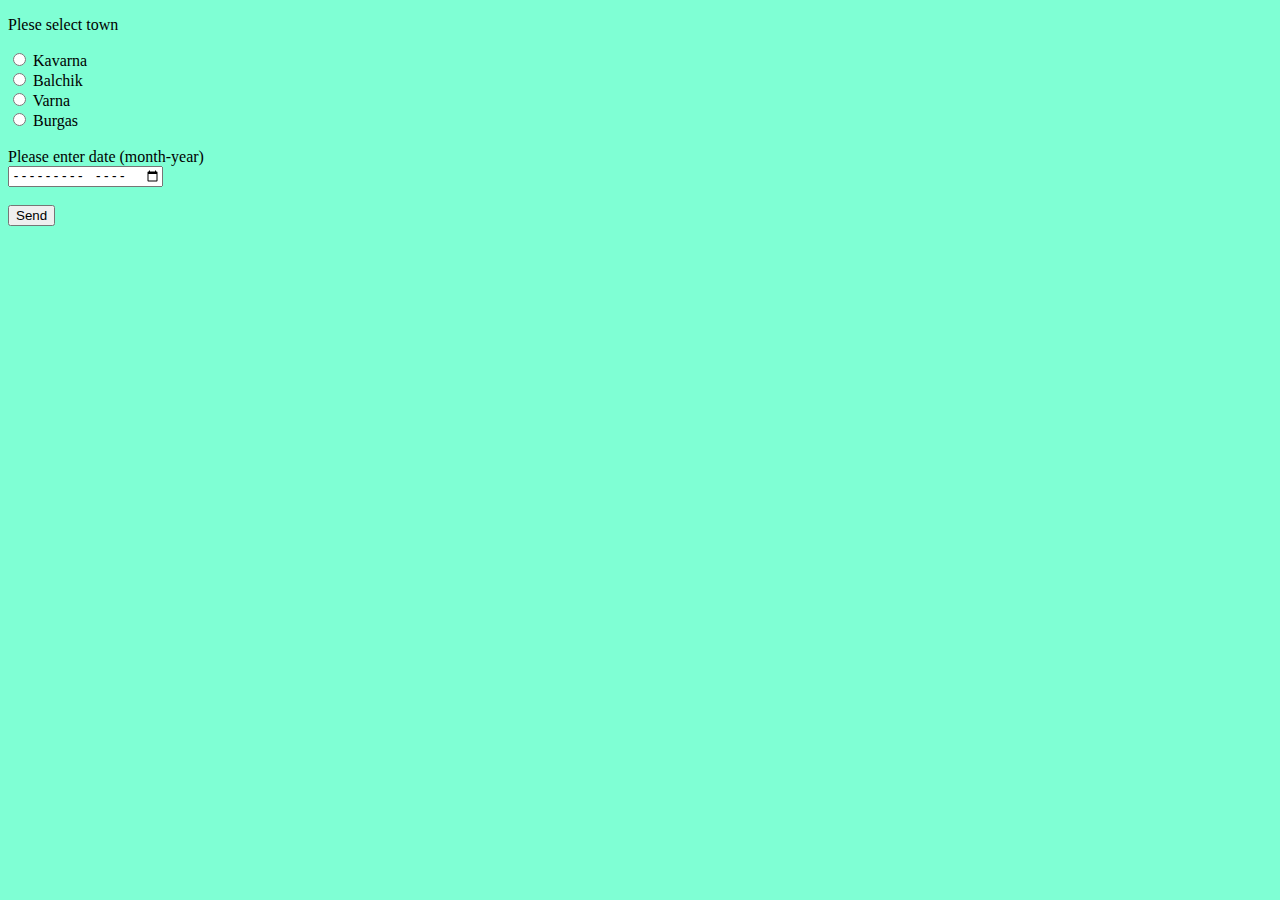
<file: src/main/java/io/github/ndimovt/water_temp_web/design/dateTown.html>
<!DOCTYPE html>
<html lang="en">
<head>
    <meta charset="UTF-8">
    <meta name="viewport" content="width=device-width, initial-scale=1.0">
    <script src='https://cdn.plot.ly/plotly-2.30.0.min.js'></script>
    <style>
        body{
            background-color: aquamarine;
        }
    </style>
    <title>DateTown</title>
</head>
<body >
<form action="" method="get" id="form">
    <p>Plese select town</p>
    <input type="radio" name="towns" id="radio-btn" value="Kavarna">
    <label for="kavarna">Kavarna</label><br>
    <input type="radio"  name="towns" id="radio-btn" value="Balchik">
    <label for="kavarna">Balchik</label><br>
    <input type="radio"  name="towns" id="radio-btn" value="Varna">
    <label for="kavarna">Varna</label><br>
    <input type="radio"  name="towns" id="radio-btn" value="Burgas">
    <label for="kavarna">Burgas</label><br><br>
    <label for="date">Please enter date (month-year)</label><br>
    <input type="month" id="date" required>
    <br><br>
    <button type="submit" onclick="getGraphData()">Send</button>
</form>

<div id='myDiv'>  </div>

<script src="script.js"></script>

</body>
</html>
<div id='myDiv'>  </div>

<script src="script.js"></script>

</body>
</html>
</file>
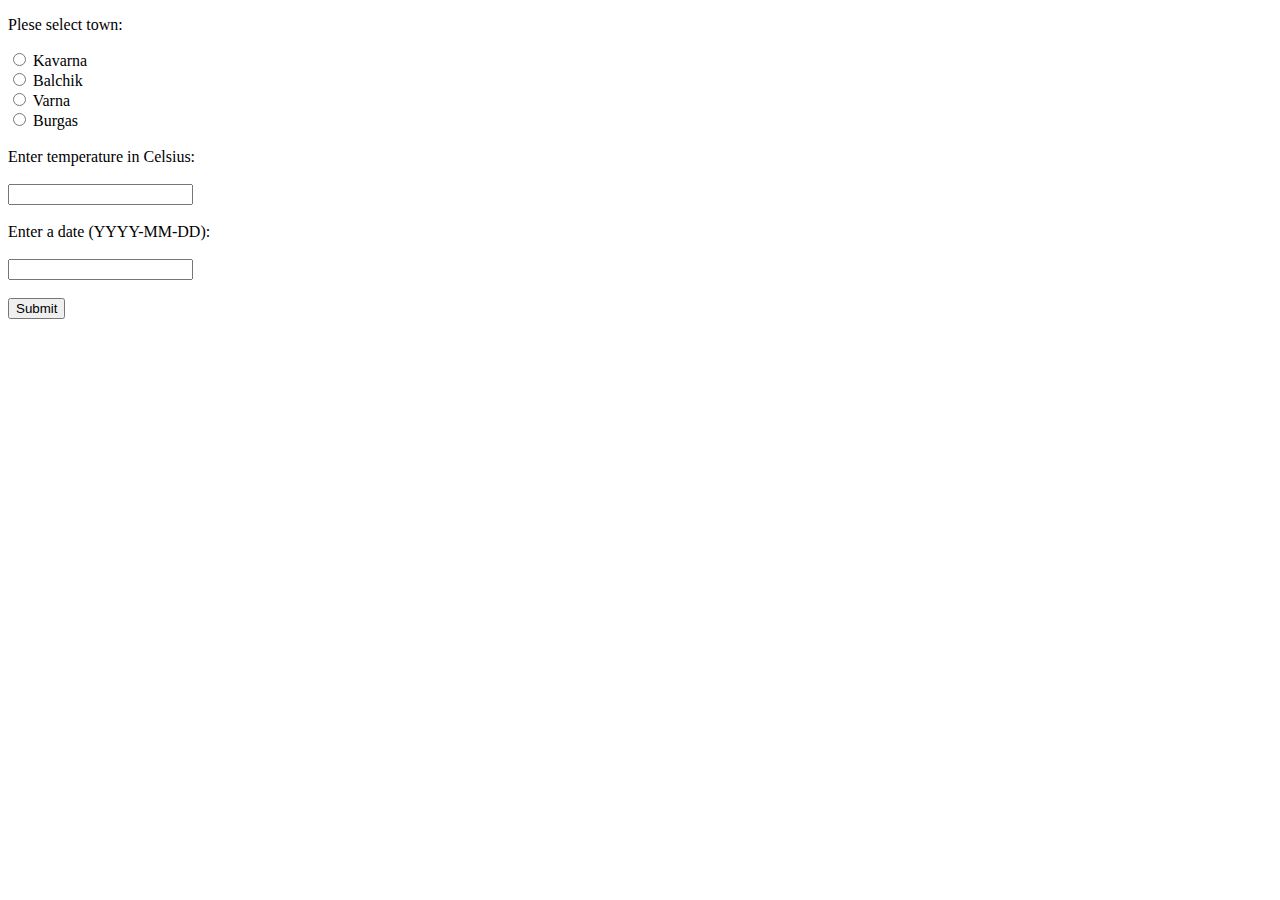
<file: src/main/java/io/github/ndimovt/water_temp_web/design/single-record.html>
<!DOCTYPE html>
<html lang="en">
<head>
    <meta charset="UTF-8">
    <meta name="viewport" content="width=device-width, initial-scale=1.0">
    <title>Insert</title>
    <style>

    </style>
</head>
<body>
<div class="main">
    <form method="post" action="" id="insertForm">
        <p>Plese select town:</p>
        <input type="radio" name="town" id="kavarna" value="Kavarna">
        <label for="kavarna">Kavarna</label><br>
        <input type="radio" name="town" id="balchik" value="Balchik">
        <label for="balchik">Balchik</label><br>
        <input type="radio" name="town" id="varna" value="Varna">
        <label for="varna">Varna</label><br>
        <input type="radio" name="town" id="burgas" value="Burgas">
        <label for="burgas">Burgas</label><br><br>
        <label for="temperature">Enter temperature in Celsius:</label><br><br>
        <input type="number" id="temperature" step="0.1" required><br><br>
        <label for="date">Enter a date (YYYY-MM-DD):</label><br><br>
        <input type="text" id="date" pattern="\d{4}-\d{2}-\d{2}" required>
        <br><br>
        <button type="submit" onclick="insertSingle()">Submit</button>
    </form>
</div>

<script src="script.js">

</script>

</body>
</html>
</file>
